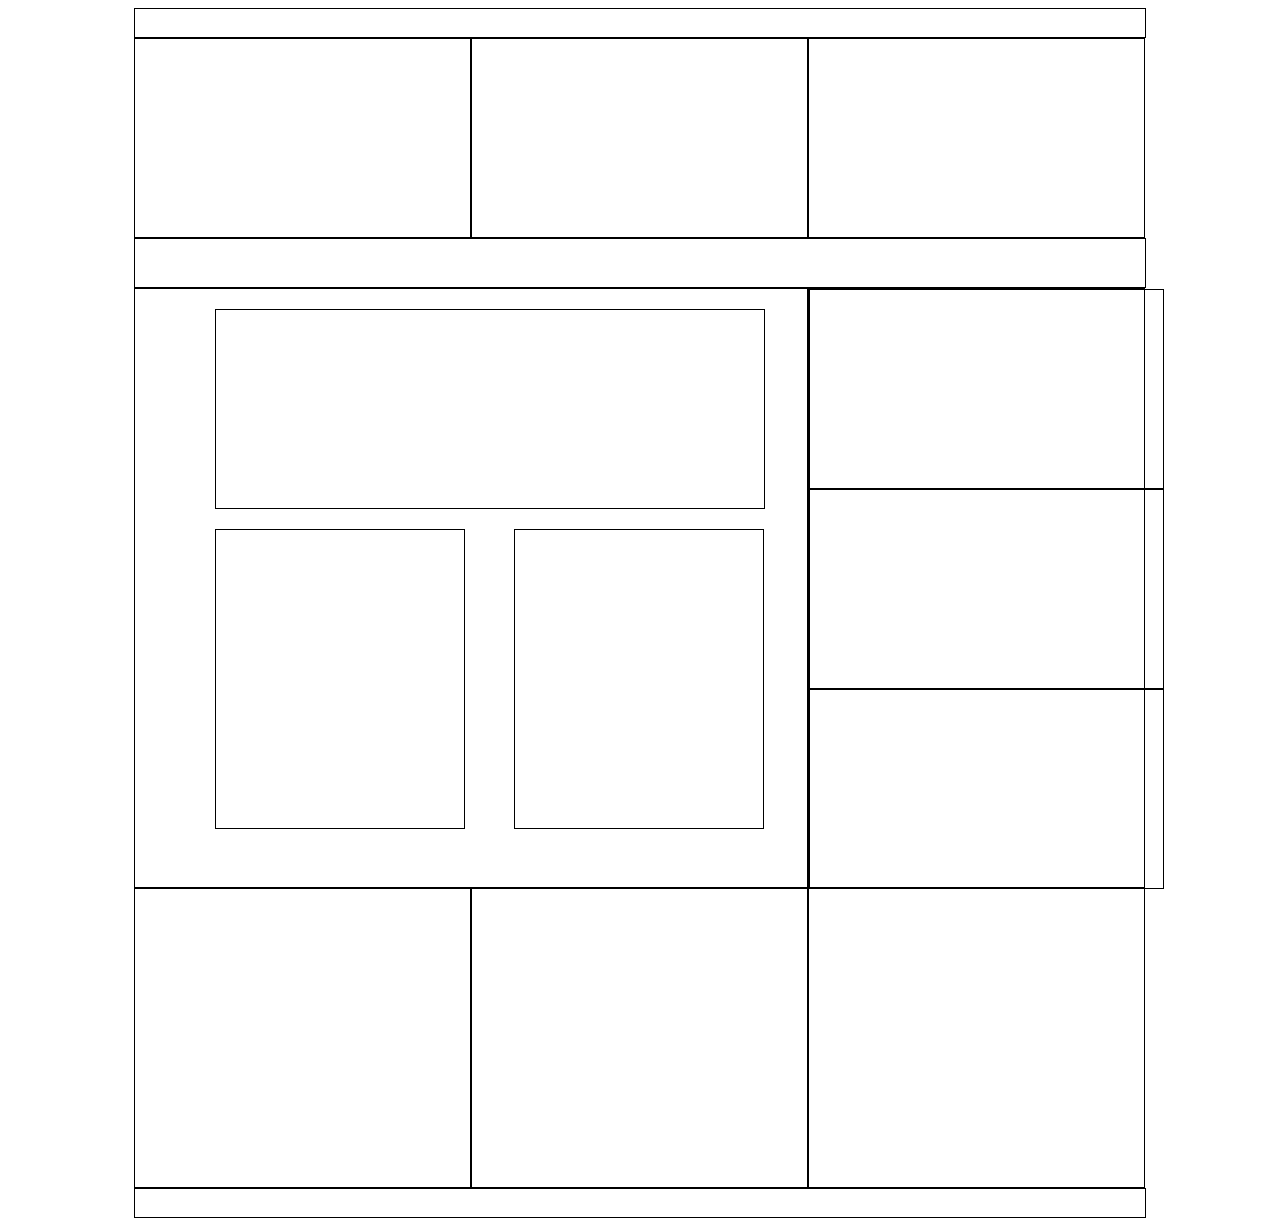
<file: index.html>
<!DOCTYPE html>
<html lang="en">
<head>
    <meta charset="UTF-8">
    <title>Home</title>
    <link rel="stylesheet" href="style-hw.css">
</head>
<body>

    <div class="wrapper">
        <div class="row">
            <div class="col-12 header-top-height"></div>
        </div>
        <div class="row">
            <div class="col-4 header-height"></div>
            <div class="col-4 header-height"></div>
            <div class="col-4 header-height"></div>
        </div>
        <div class="row">
            <div class="row">
                <div class="col-12 menu-height"></div>
            </div>
        </div>
        <div class="row">
            <div class="col-8 content-height">
                <div class="col-8 row-4-height"></div>
                <div class="col-8 row-5-height"></div>
                <div class="col-8 row-6-height"></div>

            </div>
            <div class="col-4 content-height">
                <div class="col-4 row-1-height"></div>
                <div class="col-4 row-2-height"></div>
                <div class="col-4 row-3-height"></div>
            </div>
        </div>
        <div class="row">
            <div class="col-4 big-footer-height"></div>
            <div class="col-4 big-footer-height"></div>
            <div class="col-4 big-footer-height"></div>
        </div>
        <div class="row">
            <div class="col-12 footer-height"></div>
        </div>
    </div>

</body>
</html>
</file>
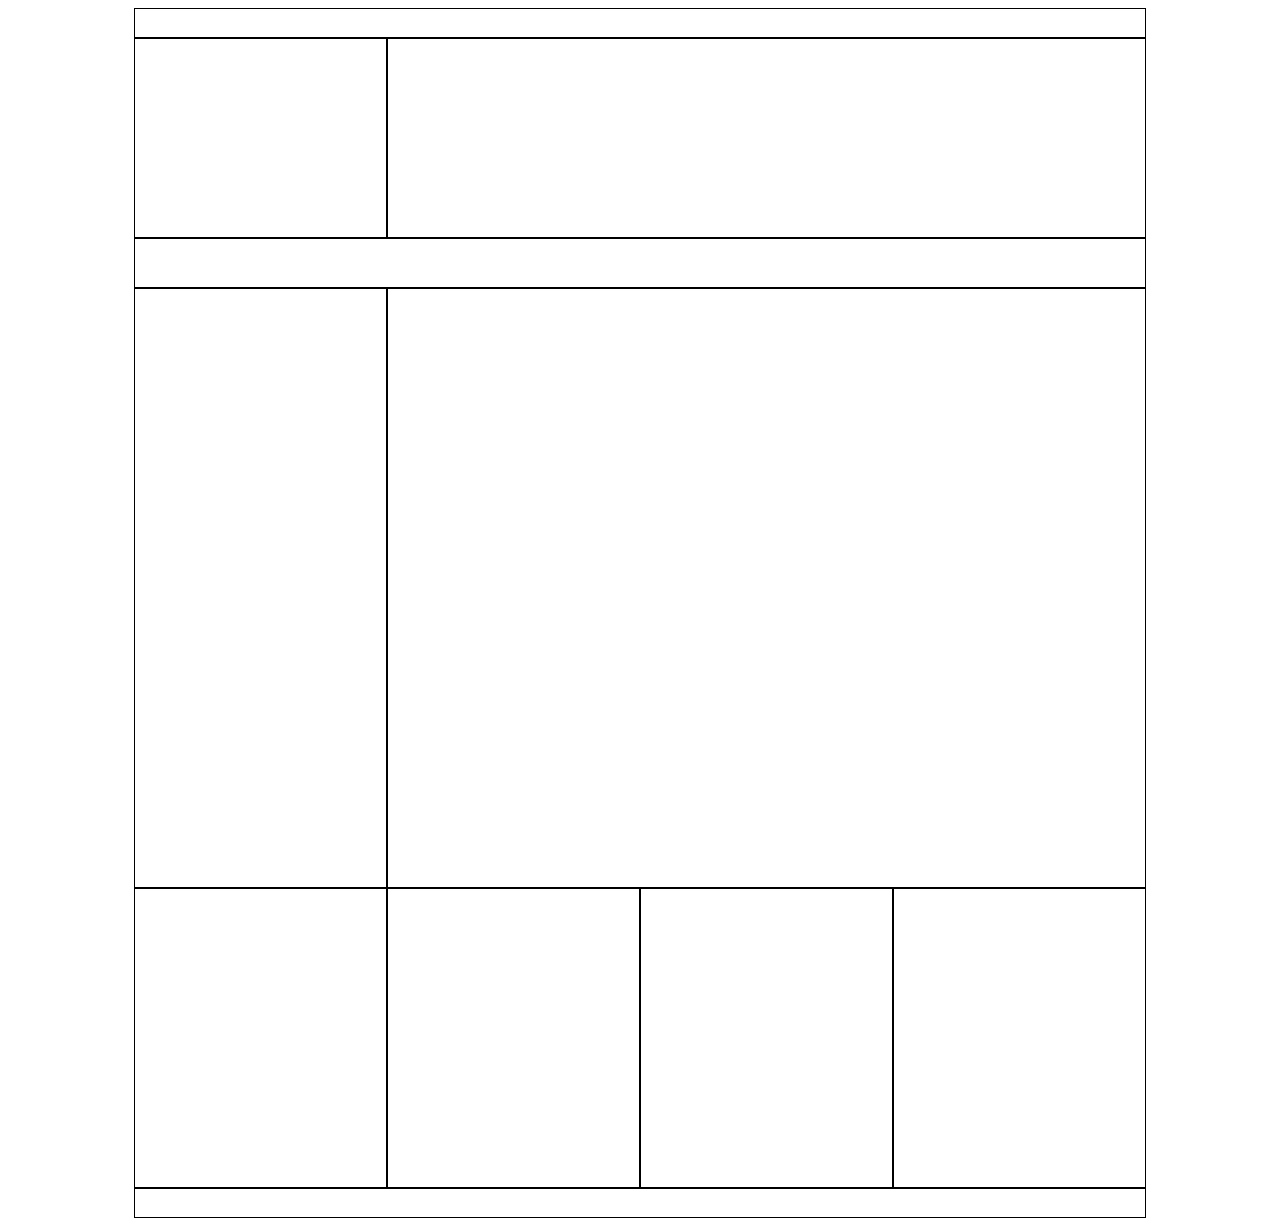
<file: rothi.html>
<!DOCTYPE html>
<html lang="en">
<head>
    <meta charset="UTF-8">
    <title>Home</title>
    <link rel="stylesheet" href="rrr.css"/>
</head>
<body>
<div class="wrapper"><div class="row">
    <div class="col-12 header-top-height"></div>
</div>
    <div class="row"><div class="col-3 header-height"></div>
        <div class="col-9 header-height"></div>
    </div>

    <div class="row">
        <div class="col-12 menu-height"></div>
    </div>

    <div class="row">
        <div class="col-3 content-height"></div>
        <div class="col-9 content-height"></div>
    </div>

    <div class="row">
        <div class="col-3 big-footer-height"></div>
        <div class="col-3 big-footer-height"></div>
        <div class="col-3 big-footer-height"></div>
        <div class="col-3 big-footer-height"></div>
    </div>

    <div class="row">
        <div class="col-12 footer-height"></div>
    </div>

</div>









</body>
</html>
</file>
<file: style-hw.css>
.col-1{ width: 8.33%;}
.col-2{width: 16.66%;}
.col-3{width: 25%;}
.col-4{width: 33.33%;}
.col-5{width: 41.66%;}
.col-6{width: 50%;}
.col-7{width: 58.33%;}
.col-8{width: 66.66%;}
.col-9{width: 75%;}
.col-10{width: 83.33%;}
.col-11{width:91.66%; }
.col-12{width: 100%;}

[class*='col-']{
    float: left;
    box-sizing: border-box;
    border: 1px solid;
}

.row:after{
    content: '';
    clear: both;
    display: block;

}
.wrapper{
    width: 80%;
    height: auto;
    margin: 0 auto;
}

.header-top-height{height: 30px;}
.header-height{height: 200px;}
.menu-height {height: 50px;}
.content-height {height: 600px;}
.big-footer-height {height: 300px;}
.footer-height {height: 30px; }
.row-1-height {height: 200px; width: 355px}
.row-2-height {height: 200px; width: 355px}
.row-3-height {height: 200px; width: 355px}
.row-4-height {height: 200px; width: 550px; margin-left: 80px; margin-bottom: 20px; margin-top: 20px}
.row-5-height {height: 300px; width: 250px; float: left; margin-left: 80px; margin-right: 49px}
.row-6-height {height: 300px; width: 250px; float: left}
</file>
<file: rrr.css>
.col-1{ width: 8.33%;}
.col-2{width: 16.66%;}
.col-3{width: 25%;}
.col-4{width: 33.33%;}
.col-5{width: 41.66%;}
.col-6{width: 50%;}
.col-7{width: 58.33%;}
.col-8{width: 66.66%;}
.col-9{width: 75%;}
.col-10{width: 83.33%;}
.col-11{width:91.66%; }
.col-12{width: 100%;}

[class*='col-']{
    float: left;
    box-sizing: border-box;
    border: 1px solid;}

.row:after{
    content: '';
    clear: both;
    display: block;

}
.wrapper{
    width: 80%;
    height: auto;
    margin: 0 auto;
}



.header-top-height{height: 30px;}
.header-height{height: 200px;}
.menu-height {height: 50px;}
.content-height {height: 600px;}
.big-footer-height {height: 300px;}
.footer-height {height: 30px;}
</file>
